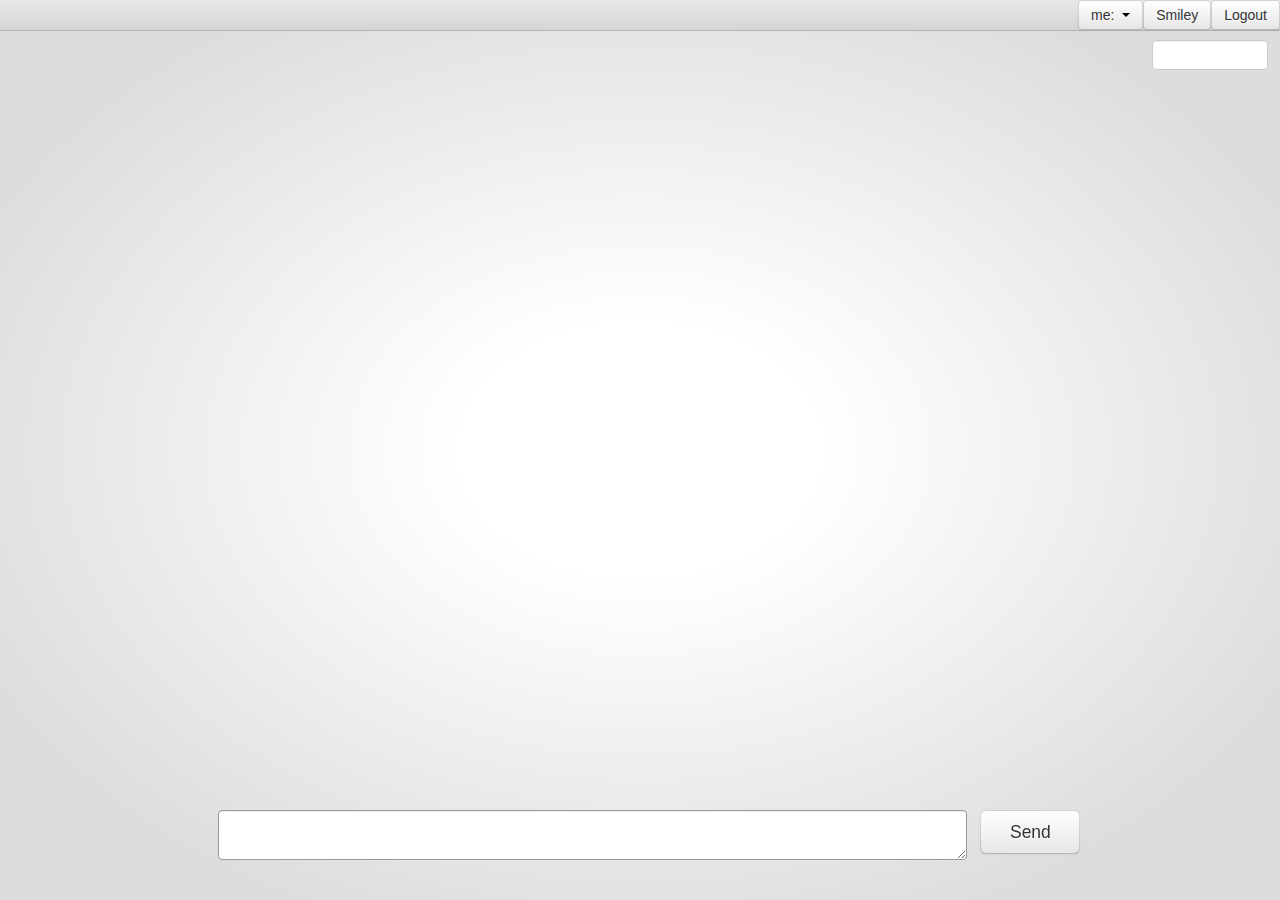
<file: priv/index.html>
<!DOCTYPE html>
<html lang="en">
<head>
  <meta content="text/html; charset=UTF-8" http-equiv="content-type">
  <link rel="stylesheet" href="css/bootstrap.css" type="text/css">
  <link rel="stylesheet" href="css/app.css" type="text/css">
  <script src="http://ajax.googleapis.com/ajax/libs/jquery/1.8.1/jquery.min.js"></script>
  <script src="http://yandex.st/json2/2011-10-19/json2.min.js"></script>
  <script src="http://yandex.st/bootstrap/2.2.2/js/bootstrap.min.js"></script>
  <script src="js/app.js"></script>
  <title>Chat</title>
  <style>
	body, html {
		height: 100%;
		margin: 0;
		padding: 0;
		background: -webkit-radial-gradient(center, ellipse cover, #FFFFFF 20%, #DDDDDD 80%);
		background: radial-gradient(ellipse at center center, #FFFFFF 20%, #DDDDDD 80%) no-repeat;
		color: #000000;
	}
        #header {
        position: fixed;
        }
	#wrap {
		margin: auto;
		padding: 0;
		min-height: 100%;
		width: 100%;
	}
	#msg-container {
		clear: both;
		display: block;
		margin: 0;
		padding: 0;
		min-height: 90%;
		width: 100%;
	}
	#sendbox {
		position: fixed;
		bottom: 0;
		margin: 0;
		padding: 0;
		min-height: 10%;
		width: 100%;
	}
	#contacts {
		width: 100%;
	}
	#contacts-d {
		position: fixed;
        top: 40px;
		right: 0;
		width: 10%;
	}
  </style>
</head>
<body>
<!-- Upper status line -->
<div id="header" class="row-fluid">
	<a id="logout" class="btn" href="/logout" style="float:right;">Logout</a>
	<button id="smiley" class="btn" onclick="showSmileyWindow();" style="float:right;">Smiley</button>
	<div class="btn-group" style="float: right;">
          <button class="btn dropdown-toggle" data-toggle="dropdown">
          me: <span id="login"></span>&nbsp;<span class="caret"></span>
          </button>
          <ul class="dropdown-menu">
            <li>Settings</li>
          </ul>
        </div>
</div>

<!-- Message window -->
<div id="wrap">
	<div id="main-log" class="span11 msglog">
	</div>
	<div id="contacts-d" class="span1">
		<input type="text" id="msgto" value="" style="width:80%"/>
		<ul id="contacts" class="nav nav-tabs nav-stacked">
		</ul>
	</div>
	<div id="sendbox" class="row-fluid">
		<div class="span7 offset2">
			<textarea id="msg" style="width: 100%;height: 100%;"></textarea>
		</div>
		<div class="span1" style="vertical-align: middle;">
			<button id="send" class="btn btn-large" onclick="sendMsg(msg,window.curContact.h)">Send</button>
		</div>
	</div>
</div>
<!-- Contacts -->
<div id="smiley-box"></div>
</body>
<html>
</file>
<file: priv/css/app.css>
body, html {
	height: 100%;
	margin: 0;
	padding: 0;
	background: -webkit-radial-gradient(center, ellipse cover, #226078 20%,#00324E 80%);
	background: radial-gradient(ellipse at center center, #226078 20%, #00324E 80%) no-repeat;
	color: #000000;
}
#header {
	height: 30px;
	width: 100%;
	background: -webkit-linear-gradient(top, #E7E7E7, #D5D5D5); 
	background: linear-gradient(#E7E7E7, #D5D5D5);
	border-bottom: 1px solid #B4B4B4;
}

.msg {
  border-radius: 4px;
  padding: 3px;
  margin: 10px;
  width: 60%;
  box-shadow: 5px 5px 20px #CCC;
}
.rcvd {
  float: left;
  background-color: #F9F9D8;
  border: 1px solid #D7D7B6;
}
.sent {
  float: right;
  background-color: #D2E5F9;
  border: 1px solid #AFC2D6;
}
.msg > div {
  background-color: #FFFFFF;
}
#msg {
  width: 60%;
  height: 100%;
  border: 1px solid #999999;
}
#send {
  float:left;
  height: 100%;
  width: 100px;
}
.msglog {
	width: 86%;
	position: fixed;
	top: 32px;
	height: 82%;
	overflow: auto;
}
.log-title {
	height: 25px;
	width: 99%;
	border: 1px solid #AAA;
	background: -webkit-linear-gradient(top, #E7E7E7, #D5D5D5); 
	background: linear-gradient(#E7E7E7, #D5D5D5);
}
#smiley-box {
	display:none; 
	position: absolute; 
	right: 50px; 
	top: 45px; 
	width: 300px; 
	height: 250px; 
	border: 1px solid #123456; 
	background: #ffffff;
	overflow-y: visible; 
	overflow-x: hidden;
}
.date {
    color: #666666;
}
.from {
    color: #666666;
}
</file>
